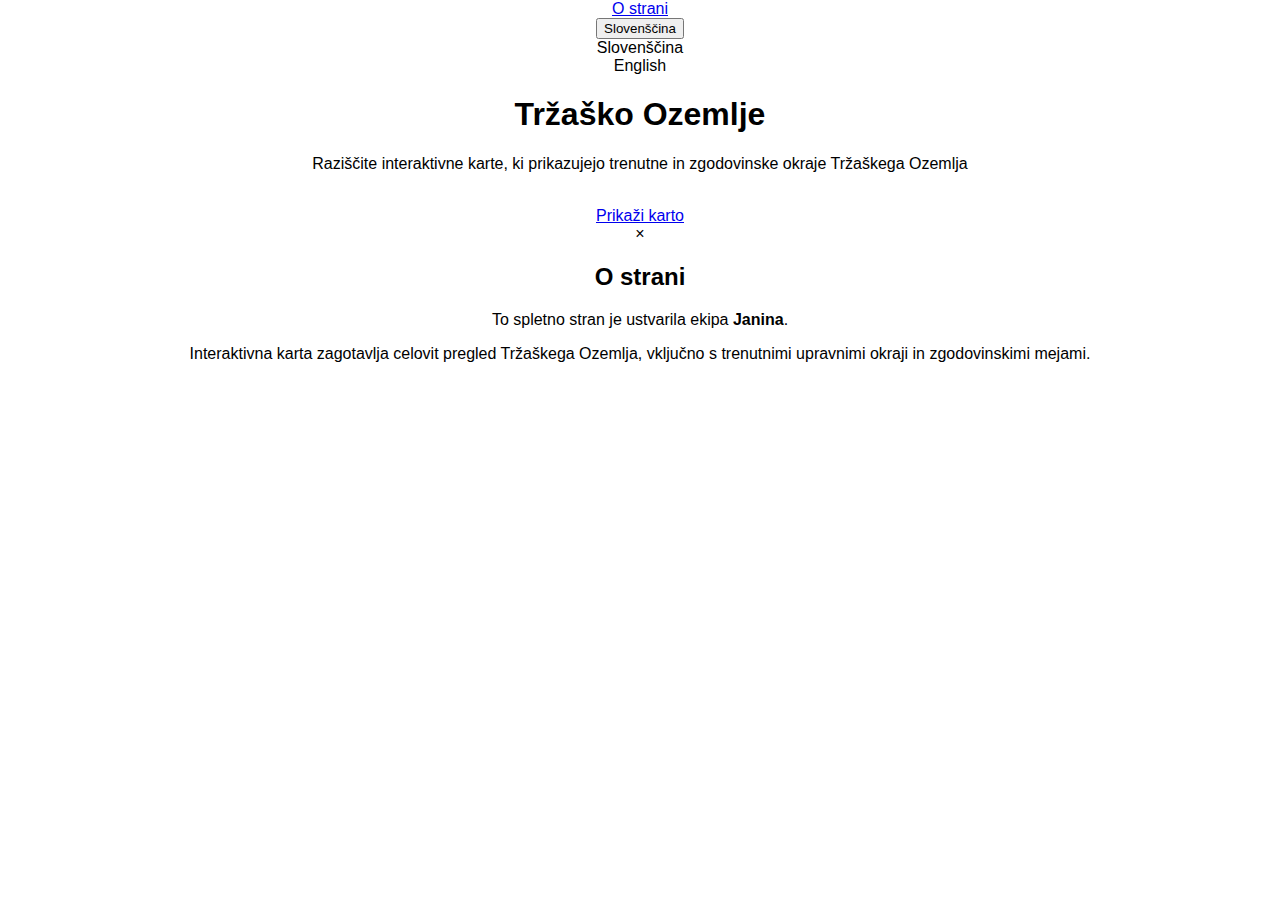
<file: index.html>
<!DOCTYPE html>
<html lang="sl">
<head>
  <meta charset="UTF-8">
  <meta name="viewport" content="width=device-width, initial-scale=1.0">
  <title>Tržaško Ozemlje - Domov</title>
  <link rel="stylesheet" href="./static/styles.css">
</head>
<body>
  <div class="menu">
    <a href="#" id="aboutBtn" data-sl="O strani" data-en="About">O strani</a>
    <div style="position: relative;">
      <button class="lang-switcher" id="langBtn" onclick="toggleDropdown(event)">Slovenščina</button>
      <div class="lang-dropdown" id="langDropdown">
        <div class="lang-option" onclick="switchLanguage('sl')">Slovenščina</div>
        <div class="lang-option" onclick="switchLanguage('en')">English</div>
      </div>
    </div>
  </div>
  
  <div class="intro-container">
    <div class="intro-content">
      <h1>Tržaško Ozemlje</h1>
      <p id="mainText" data-sl="Raziščite interaktivne karte, ki prikazujejo trenutne in zgodovinske okraje Tržaškega Ozemlja" data-en="Explore interactive maps showing current and historical districts of the Trieste Territory">Raziščite interaktivne karte, ki prikazujejo trenutne in zgodovinske okraje Tržaškega Ozemlja</p>
      <br>
      <a href="#" class="btn-primary" id="viewMapBtn" data-sl="Prikaži karto" data-en="View Map" onclick="goToMap(event)">Prikaži karto</a>
    </div>
  </div>
  
  <div id="aboutModal" class="modal">
    <div class="modal-content">
      <span class="close">&times;</span>
      <h2 id="aboutTitle" data-sl="O strani" data-en="About">O strani</h2>
      <p id="aboutText1" data-sl="To spletno stran je ustvarila ekipa" data-en="This website was created by the">To spletno stran je ustvarila ekipa <strong>Janina</strong>.</p>
      <p id="aboutText2" data-sl="Interaktivna karta zagotavlja celovit pregled Tržaškega Ozemlja, vključno s trenutnimi upravnimi okraji in zgodovinskimi mejami." data-en="The interactive map provides a comprehensive view of the Trieste Territory (Tržaško Ozemlje), including both current administrative districts and historical boundaries.">Interaktivna karta zagotavlja celovit pregled Tržaškega Ozemlja, vključno s trenutnimi upravnimi okraji in zgodovinskimi mejami.</p>
    </div>
  </div>
  
  <script>
    let currentLang = 'sl';
    
    function goToMap(e) {
      e.preventDefault();
      localStorage.setItem('preferredLang', currentLang);
      window.location.href = 'Stran.html?lang=' + currentLang;
    }
    
    function toggleDropdown(event) {
      event.stopPropagation();
      const dropdown = document.getElementById('langDropdown');
      dropdown.classList.toggle('show');
    }
    
    function switchLanguage(lang) {
      if (lang === currentLang) {
        document.getElementById('langDropdown').classList.remove('show');
        return;
      }
      
      currentLang = lang;
      const elements = document.querySelectorAll('[data-sl][data-en]');
      
      elements.forEach(el => {
        if (el.tagName === 'INPUT' || el.tagName === 'BUTTON') {
          el.value = el.getAttribute('data-' + currentLang);
        } else {
          const text = el.getAttribute('data-' + currentLang);
          if (el.id === 'aboutText1') {
            el.innerHTML = text + ' <strong>Janina</strong>.';
          } else {
            el.textContent = text;
          }
        }
      });
      
      document.getElementById('langBtn').textContent = currentLang === 'sl' ? 'Slovenščina' : 'English';
      document.getElementById('langDropdown').classList.remove('show');
    }
    
    // Close dropdown when clicking outside
    window.addEventListener('click', function(event) {
      const dropdown = document.getElementById('langDropdown');
      if (dropdown.classList.contains('show')) {
        dropdown.classList.remove('show');
      }
    });
    
    const modal = document.getElementById('aboutModal');
    const aboutBtn = document.getElementById('aboutBtn');
    const closeBtn = document.querySelector('.close');
    
    aboutBtn.onclick = function(e) {
      e.preventDefault();
      modal.classList.remove('hide');
      modal.style.display = 'block';
      // Force reflow to ensure display change takes effect before animation
      modal.offsetHeight;
      modal.classList.add('show');
    }
    
    closeBtn.onclick = function(e) {
      e.stopPropagation();
      modal.classList.remove('show');
      modal.classList.add('hide');
      setTimeout(() => {
        modal.style.display = 'none';
        modal.classList.remove('hide');
      }, 900);
    }
    
    window.onclick = function(event) {
      if (event.target == modal) {
        modal.classList.remove('show');
        modal.classList.add('hide');
        setTimeout(() => {
          modal.style.display = 'none';
          modal.classList.remove('hide');
        }, 900);
      }
    }
  </script>
</body>
</html>
</file>
<file: static/styles.css>
body {
    font-family: Arial, sans-serif;
    text-align: center;
    margin: 0;
    overflow: hidden;
    display: flex;
    flex-direction: column;
    height: 100vh;
}

#controls {
    padding: 10px;
    background: rgba(255, 255, 255, 0.9);
    position: absolute;
    top: 10px;
    left: 50%;
    transform: translateX(-50%);
    z-index: 100;
    border-radius: 8px;
    box-shadow: 0px 0px 5px rgba(0,0,0,0.2);
}

#controls h2 {
    margin: 5px 0 10px 0;
}

input[type="checkbox"] {
    transform: scale(1.3);
    margin-right: 10px;
}

label {
    font-size: 16px;
    margin: 5px;
}

#canvas-container {
    width: 100vw;
    height: 100vh;
    overflow: hidden;
    position: relative;
    cursor: grab;
    background: #333333;
    flex-grow: 1;
}

#canvas {
    position: absolute;
    width: 4000px;
    height: 4000px;
    transform-origin: center;
    left: 50%;
    top: 50%;
}

.layer {
    position: absolute;
    width: 100%;
    height: 100%;
    user-select: none;
    pointer-events: auto;
    cursor: inherit;
}

#debug {
    display: none;  /* Hide the debug information */
    position: absolute;
    top: 10px;
    left: 10px;
    background: rgba(0, 0, 0, 0.7);
    color: white;
    padding: 5px;
    border-radius: 5px;
    font-size: 14px;
    z-index: 1000;
}
</file>
